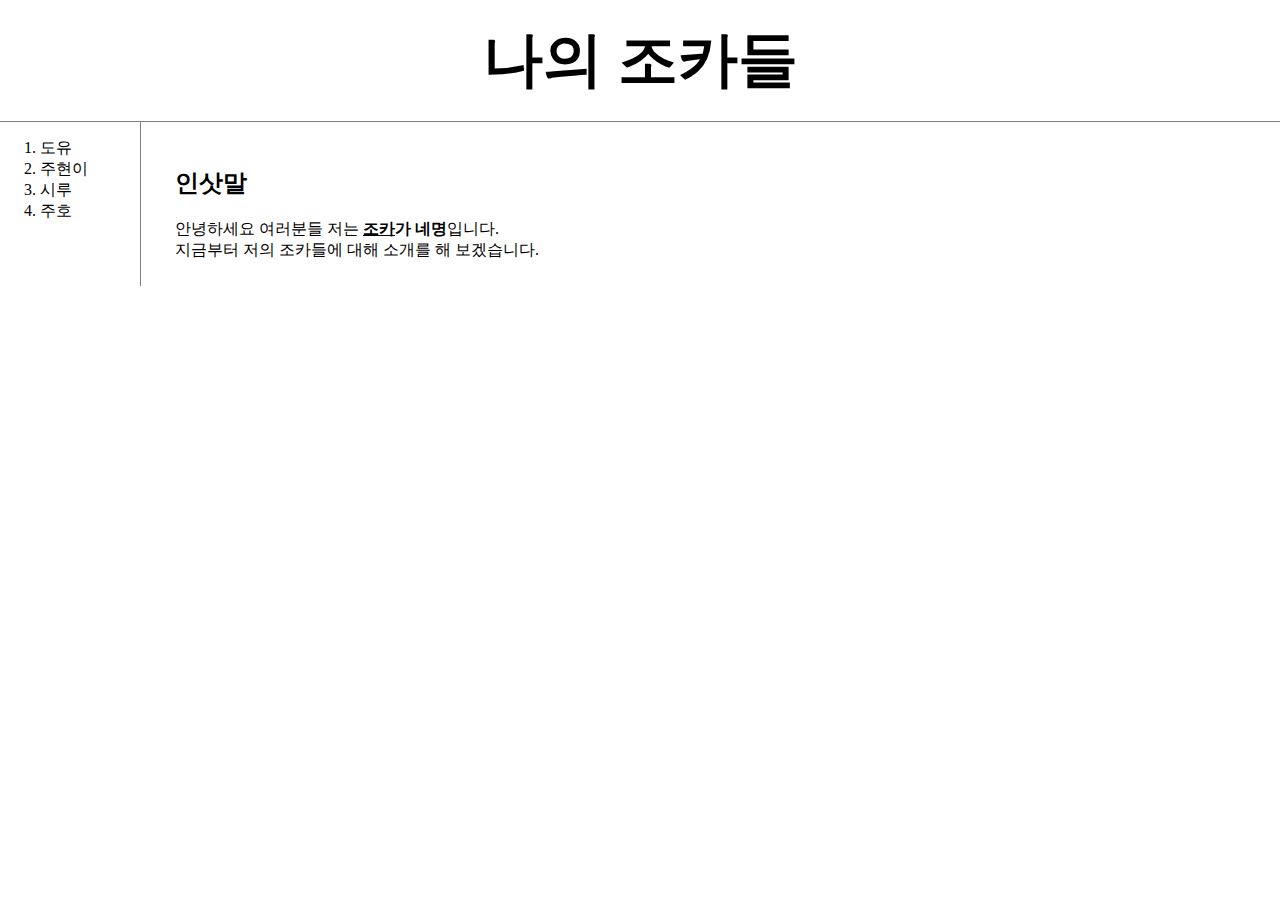
<file: index.html>
<!DOCTYPE html>

<html>

<head>
    <title>My cousins</title>
    <meta charset=" utf-8">
    <link rel="stylesheet" href="style.css">
</head>

<body>
    <h1><a href="index.html"> 나의 조카들</a></h1>
    <div id="grid">
        <ol>
            <p>
                <li><a href="도유.html">도유</a></li>
                <li><a href="주현이.html">주현이</a></li>
                <li><a href="시루.html">시루</a></li>
                <li><a href="주호.html">주호</a></li>
            </p>
        </ol>
        <div id="article">
            <h2>인삿말</h2>
            안녕하세요 여러분들 저는 <strong><u>조카</u>가 네명</strong>입니다.
            <br>지금부터 저의 조카들에 대해 소개를 해 보겠습니다.
        </div>
    </div>
</body>

</html>
</file>
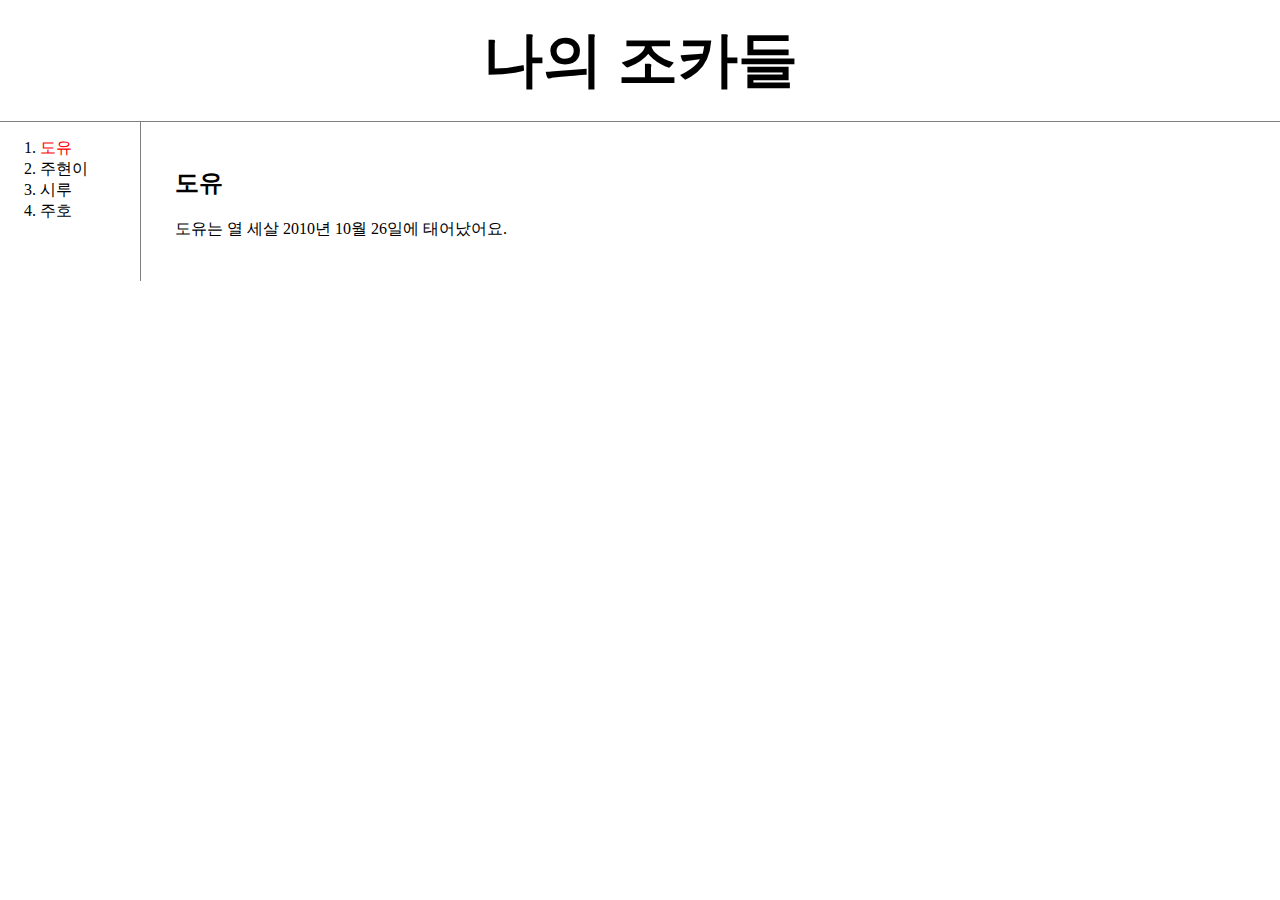
<file: 도유.html>
<!DOCTYPE html>

<html>

<head>
    <title>My cousins</title>
    <meta charset=" utf-8">
    <link rel="stylesheet" href="style.css">
</head>

<body>
    <h1><a href="index.html">나의 조카들</a></h1>
    <div id="grid">
        <ol>
            <p>
                <li><a href="도유.html" style="color:red">도유</a></li>
                <li><a href="주현이.html">주현이</a></li>
                <li><a href="시루.html">시루</a></li>
                <li><a href="주호.html">주호</a></li>
            </p>
        </ol>
        <div id="article">
            <div>
                <h2>도유</h2>
                <p>도유는 열 세살 2010년 10월 26일에 태어났어요.</p>
            </div>
        </div>
    </div>
</body>

</html>
</file>
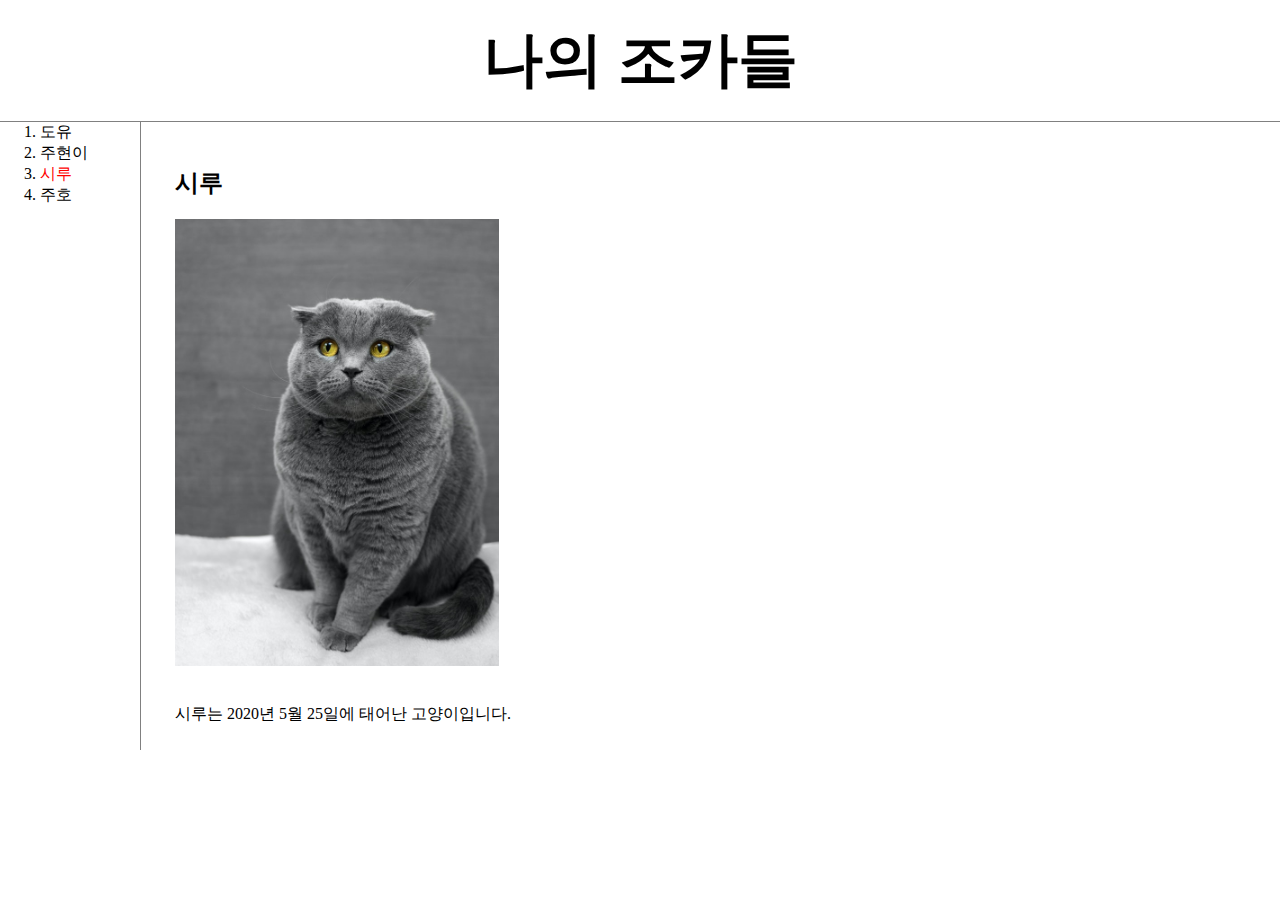
<file: 시루.html>
<!DOCTYPE html>

<html>

<head>
    <title>My cousins</title>
    <meta charset=" utf-8">
    <link rel="stylesheet" href="style.css">
</head>

<body>
    <h1><a href="index.html">나의 조카들</a></h1>
    <div id="grid">
        <ol>
            <li><a href="도유.html">도유</a></li>
            <li><a href="주현이.html">주현이</a></li>
            <li><a href="시루.html" style="color:red">시루</a></li>
            <li><a href="주호.html">주호</a></li>
        </ol>
        <div id="article">
            <div>
                <h2>시루</h2>
                <p><img src="고양이1.jpeg" width="30%"></p>
                <br>시루는 2020년 5월 25일에 태어난 고양이입니다.
            </div>
        </div>
    </div>
</body>

</html>
</file>
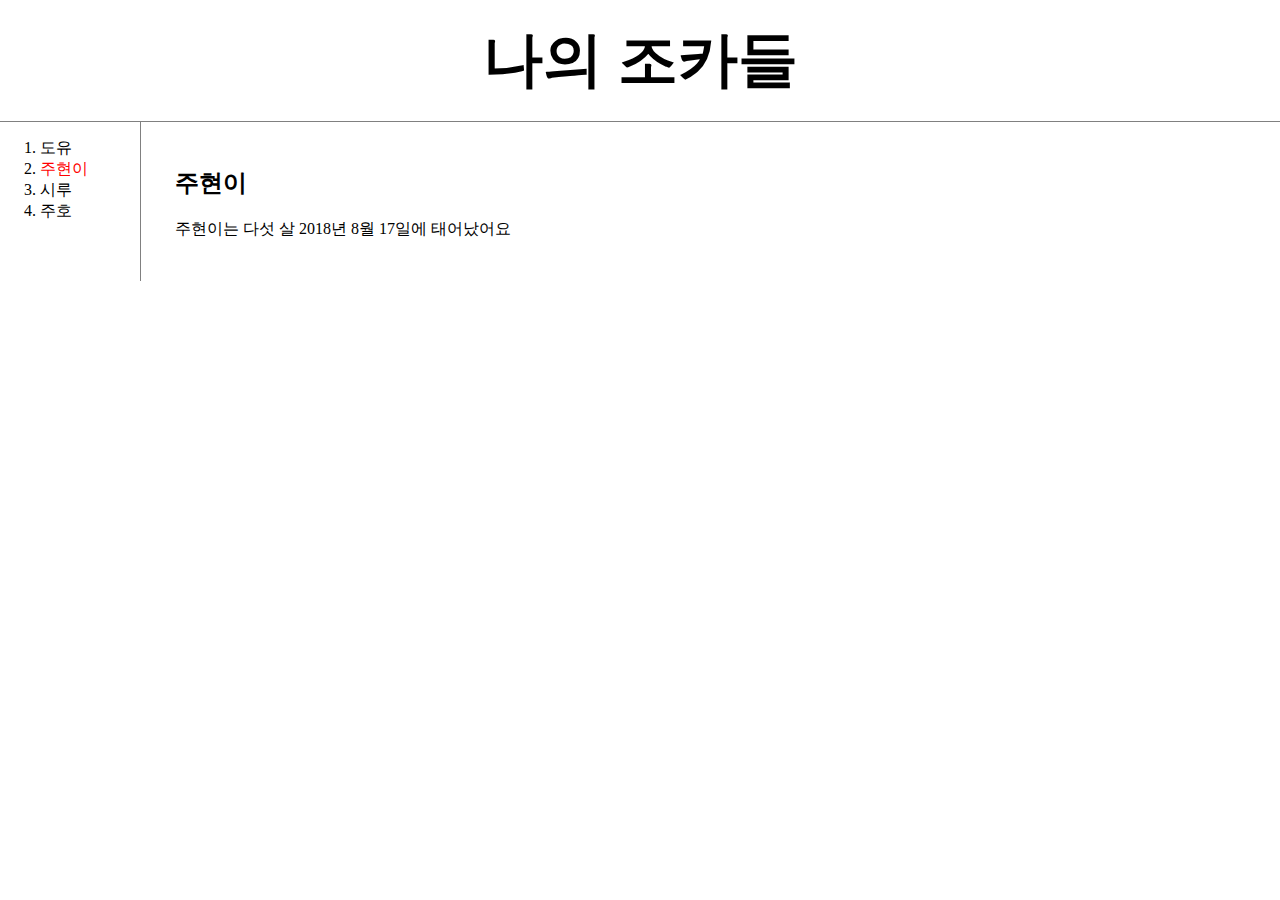
<file: 주현이.html>
<!DOCTYPE html>

<html>

<head>
    <title>My cousins</title>
    <meta charset=" utf-8">
    <link rel="stylesheet" href="style.css">
</head>

<body>
    <h1><a href="index.html">나의 조카들</a></h1>
    <div id="grid">
        <ol>
            <p>
                <li><a href="도유.html">도유</a></li>
                <li><a href="주현이.html" style="color:red">주현이</a></li>
                <li><a href="시루.html">시루</a></li>
                <li><a href="주호.html">주호</a></li>
            </p>
        </ol>
        <div id="article">
            <h2>주현이</h2>
            <p>주현이는 다섯 살 2018년 8월 17일에 태어났어요</p>
        </div>
    </div>
</body>

</html>
</file>
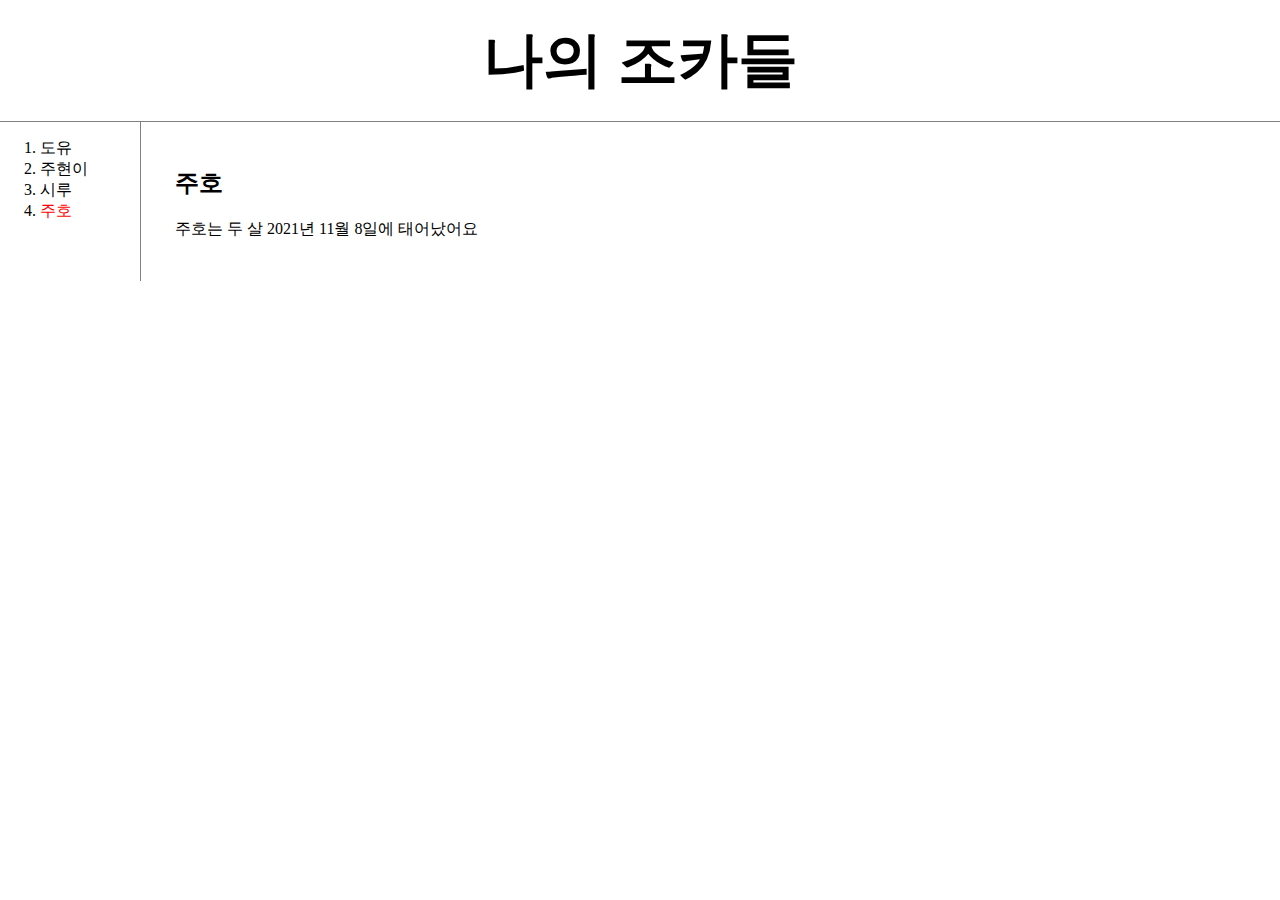
<file: 주호.html>
<!DOCTYPE html>

<html>

<head>
    <title>My cousins</title>
    <meta charset=" utf-8">
    <link rel="stylesheet" href="style.css">
</head>

<body>
    <h1><a href="index.html">나의 조카들</a></h1>
    <div id="grid">
        <ol>
            <p>
                <li><a href="도유.html">도유</a></li>
                <li><a href="주현이.html">주현이</a></li>
                <li><a href="시루.html">시루</a></li>
                <li><a href="주호.html" style="color:red">주호</a></li>
            </p>
        </ol>
        <div id="article">
            <h2>주호</h2>
            <p>주호는 두 살 2021년 11월 8일에 태어났어요</p>
        </div>
    </div>
</body>

</html>
</file>
<file: style.css>
body {
    margin: 0;
}

a {
    color: black;
    text-decoration:none;
}

h1 {
    font-size: 60px;
    text-align: center;
    border-bottom: 1px solid gray;
    margin: 0;
    padding: 20px;
}

#grid ol {
    border-right: 1px solid gray;
    width: 100px;
    margin: 0;
}

#grid {
    display: grid;
    grid-template-columns: 150px 1fr;
}

#grid #article {
    padding: 25px;
}

@media(max-width:800px) {
    #grid {
        display: block;
    }

    #grid ol {
        border-right: none;
    }

    h1 {
        border-bottom: 1px solid gray;
        font-size: 40px;
    }
}
</file>
